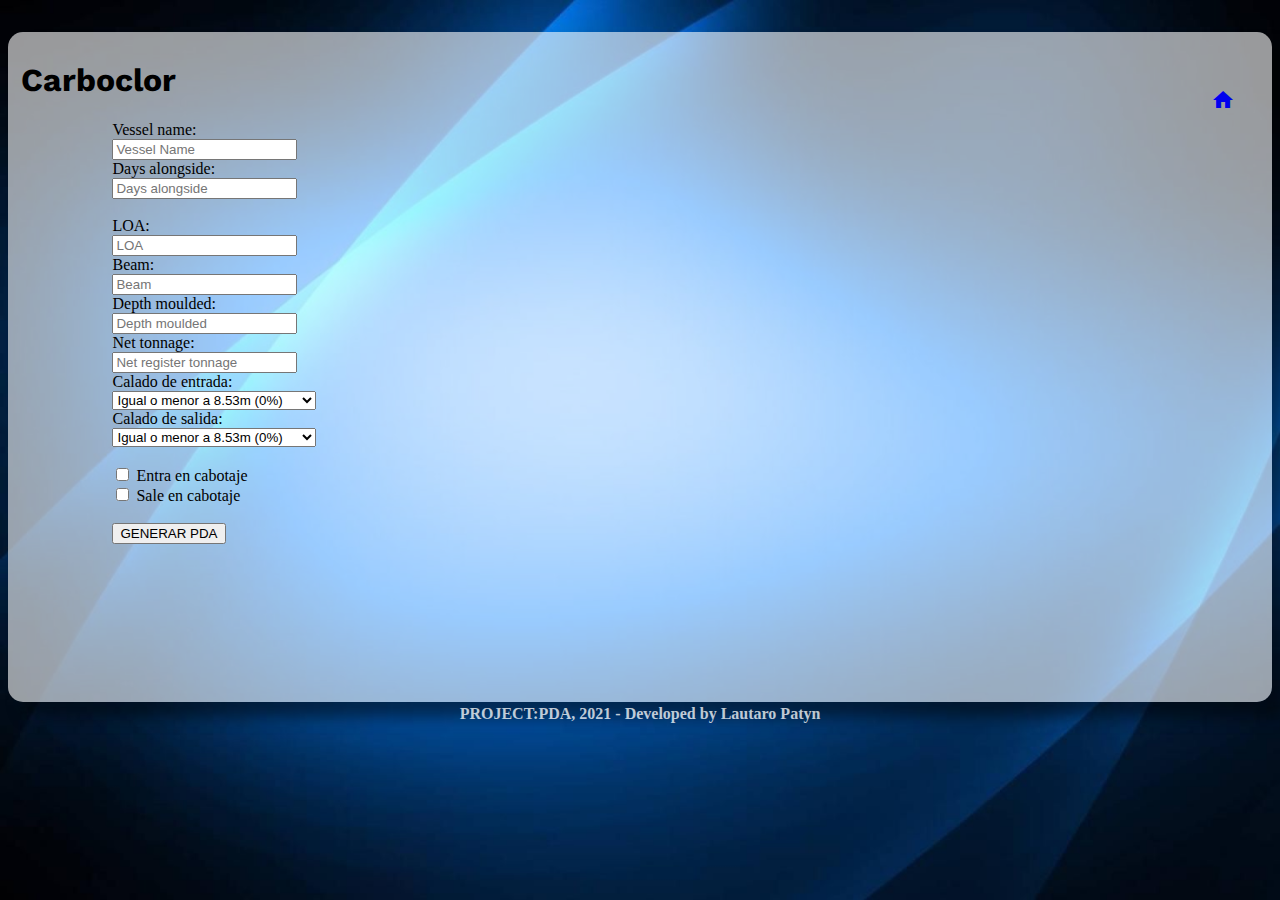
<file: carboclor.html>
<!doctype html>
<html lang="en">
  <head>
    <meta charset="utf-8">
    <meta name="viewport" content="width=device-width, initial-scale=1">
    <link href="https://cdn.jsdelivr.net/npm/bootstrap@5.0.0-beta3/dist/css/bootstrap.min.css" 
    rel="stylesheet" integrity="sha384-eOJMYsd53ii+scO/bJGFsiCZc+5NDVN2yr8+0RDqr0Ql0h+rP48ckxlpbzKgwra6" 
    crossorigin="anonymous">
    <link rel="preconnect" href="https://fonts.gstatic.com">
    <link href="https://fonts.googleapis.com/icon?family=Material+Icons" rel="stylesheet">
    <link href="https://fonts.googleapis.com/css2?family=Work+Sans&display=swap" rel="stylesheet"> 
    <link href="./css/estilos.css" rel="stylesheet"/>
    <title>Carboclor - Campana</title>
  </head>
  <body>
    <div id="muellecont" class="container">
      <ul><a class="btn btn-primary" id="goback" href="index.html"><i class="material-icons" style="vertical-align:bottom">home</i></a></ul>
      <div id="title" class="container"><h1>Carboclor</h1></div>
      <div id="form" class="container">
        <form class="float-left">
          <label for="vesselName">Vessel name:</label><br/>
          <input type="text" id="vesselName" name="vesselName" placeholder="Vessel Name"><br/>
          <label for="portStay">Days alongside:</label><br/>
          <input type="number" id="portStay" name="portStay" placeholder="Days alongside"><br/><br/>
          <label for="loa">LOA:</label><br/>
          <input type="text" id="loa" name="loa" placeholder="LOA"><br/>
          <label for="beam">Beam:</label><br/>
          <input type="text" id="beam" name="beam" placeholder="Beam"><br/>
          <label for="dm">Depth moulded:</label><br/>
          <input type="text" id="dm" name="dm" placeholder="Depth moulded"><br/>
          <label for="nrt">Net tonnage:</label><br/>
          <input type="text" id="nrt" name="nrt" placeholder="Net register tonnage"><br/>
          <label for="arrDraft">Calado de entrada:</label><br/>
          <select id="arrDraft" name="arrDraft">
            <option value=0>Igual o menor a 8.53m (0%)</option>
            <option value=0.075>Entre 8.53m y 9.14m (7.5%)</option>
            <option value=0.15>Entre 9.14m y 9.75m (15%)</option>
            <option value=0.225>Entre 9.75m y 10.36m (22.5%)</option>
            <option value=0.30>Mayor a 10.36m (30%)</option>
          </select><br/>
          <label for="depDraft">Calado de salida:</label><br/>
          <select id="depDraft" name="depDraft">
            <option value=0>Igual o menor a 8.53m (0%)</option>
            <option value=0.075>Entre 8.53m y 9.14m (7.5%)</option>
            <option value=0.15>Entre 9.14m y 9.75m (15%)</option>
            <option value=0.225>Entre 9.75m y 10.36m (22.5%)</option>
            <option value=0.30>Mayor a 10.36m (30%)</option>
          </select><br/><br/>
          <input type="checkbox" id="cabotajeIn" name="cabotajeIn" value="cabotajeIn">
          <label for="cabotajeIn"> Entra en cabotaje</label><br/>
          <input type="checkbox" id="cabotajeOut" name="cabotajeOut" value="cabotajeOut">
          <label for="cabotajeOut"> Sale en cabotaje</label><br/><br/>
          <button class="btn btn-primary" type="button" onclick="generarPda()">GENERAR PDA</button><br/>
        </form>  
      </div>
      <div id="PDA" class="container"></div>
    </div>
    <footer>PROJECT:PDA, 2021 - Developed by Lautaro Patyn</footer>

    <script src="./js/carboclor.js"></script>
    <script src="https://cdn.jsdelivr.net/npm/bootstrap@5.0.0-beta3/dist/js/bootstrap.bundle.min.js" 
    integrity="sha384-JEW9xMcG8R+pH31jmWH6WWP0WintQrMb4s7ZOdauHnUtxwoG2vI5DkLtS3qm9Ekf" 
    crossorigin="anonymous"></script>
  </body>
</html>
</file>
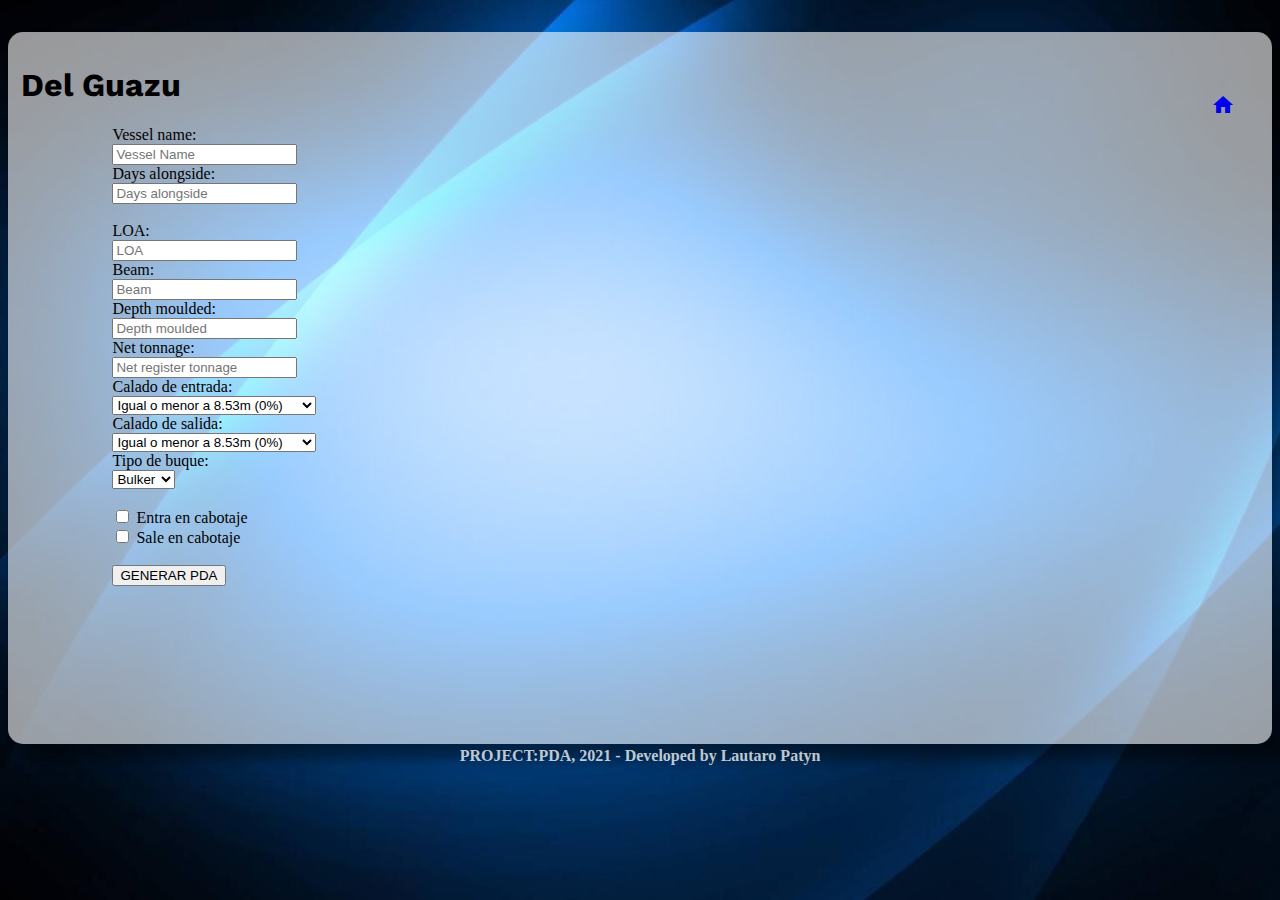
<file: delguazu.html>
<!doctype html>
<html lang="en">
  <head>
    <meta charset="utf-8">
    <meta name="viewport" content="width=device-width, initial-scale=1">
    <link href="https://cdn.jsdelivr.net/npm/bootstrap@5.0.0-beta3/dist/css/bootstrap.min.css" 
    rel="stylesheet" integrity="sha384-eOJMYsd53ii+scO/bJGFsiCZc+5NDVN2yr8+0RDqr0Ql0h+rP48ckxlpbzKgwra6" 
    crossorigin="anonymous">
    <link rel="preconnect" href="https://fonts.gstatic.com">
    <link href="https://fonts.googleapis.com/icon?family=Material+Icons" rel="stylesheet">
    <link href="https://fonts.googleapis.com/css2?family=Work+Sans&display=swap" rel="stylesheet"> 
    <link href="./css/estilos.css" rel="stylesheet"/>
    <title>Del Guazu</title>
  </head>
  <body>
    <div id="eurotdgcont" class="container">
      <ul><a class="btn btn-primary" id="goback" href="index.html"><i class="material-icons" style="vertical-align:bottom">home</i></a></ul>
      <div id="title" class="container"><h1>Del Guazu</h1></div>
      <div id="form" class="container">
        <form class="float-left">
          <label for="vesselName">Vessel name:</label><br/>
          <input type="text" id="vesselName" name="vesselName" placeholder="Vessel Name"><br/>
          <label for="portStay">Days alongside:</label><br/>
          <input type="number" id="portStay" name="portStay" placeholder="Days alongside"><br/><br/>
          <label for="loa">LOA:</label><br/>
          <input type="text" id="loa" name="loa" placeholder="LOA"><br/>
          <label for="beam">Beam:</label><br/>
          <input type="text" id="beam" name="beam" placeholder="Beam"><br/>
          <label for="dm">Depth moulded:</label><br/>
          <input type="text" id="dm" name="dm" placeholder="Depth moulded"><br/>
          <label for="nrt">Net tonnage:</label><br/>
          <input type="text" id="nrt" name="nrt" placeholder="Net register tonnage"><br/>
          <label for="arrDraft">Calado de entrada:</label><br/>
          <select id="arrDraft" name="arrDraft">
            <option value=0>Igual o menor a 8.53m (0%)</option>
            <option value=0.075>Entre 8.53m y 9.14m (7.5%)</option>
            <option value=0.15>Entre 9.14m y 9.75m (15%)</option>
            <option value=0.225>Entre 9.75m y 10.36m (22.5%)</option>
            <option value=0.30>Mayor a 10.36m (30%)</option>
          </select><br/>
          <label for="depDraft">Calado de salida:</label><br/>
          <select id="depDraft" name="depDraft">
            <option value=0>Igual o menor a 8.53m (0%)</option>
            <option value=0.075>Entre 8.53m y 9.14m (7.5%)</option>
            <option value=0.15>Entre 9.14m y 9.75m (15%)</option>
            <option value=0.225>Entre 9.75m y 10.36m (22.5%)</option>
            <option value=0.30>Mayor a 10.36m (30%)</option>
          </select><br/>
          <label for="vesselType">Tipo de buque:</label><br/>
          <select id="vesselType" name="vesselType">
            <option value="bulker">Bulker</option>
            <option value="tanker">Tanker</option>
          </select><br/><br/>
          <input type="checkbox" id="cabotajeIn" name="cabotajeIn" value="cabotajeIn">
          <label for="cabotajeIn"> Entra en cabotaje</label><br/>
          <input type="checkbox" id="cabotajeOut" name="cabotajeOut" value="cabotajeOut">
          <label for="cabotajeOut"> Sale en cabotaje</label><br/><br/>
          <button class="btn btn-primary" type="button" onclick="generarPda()">GENERAR PDA</button><br/>
        </form>  
      </div>
      <div id="PDA" class="container"></div>
    </div>
    <footer>PROJECT:PDA, 2021 - Developed by Lautaro Patyn</footer>

    <script src="./js/tdg.js"></script>
    <script src="https://cdn.jsdelivr.net/npm/bootstrap@5.0.0-beta3/dist/js/bootstrap.bundle.min.js" 
    integrity="sha384-JEW9xMcG8R+pH31jmWH6WWP0WintQrMb4s7ZOdauHnUtxwoG2vI5DkLtS3qm9Ekf" 
    crossorigin="anonymous"></script>
  </body>
</html>
</file>
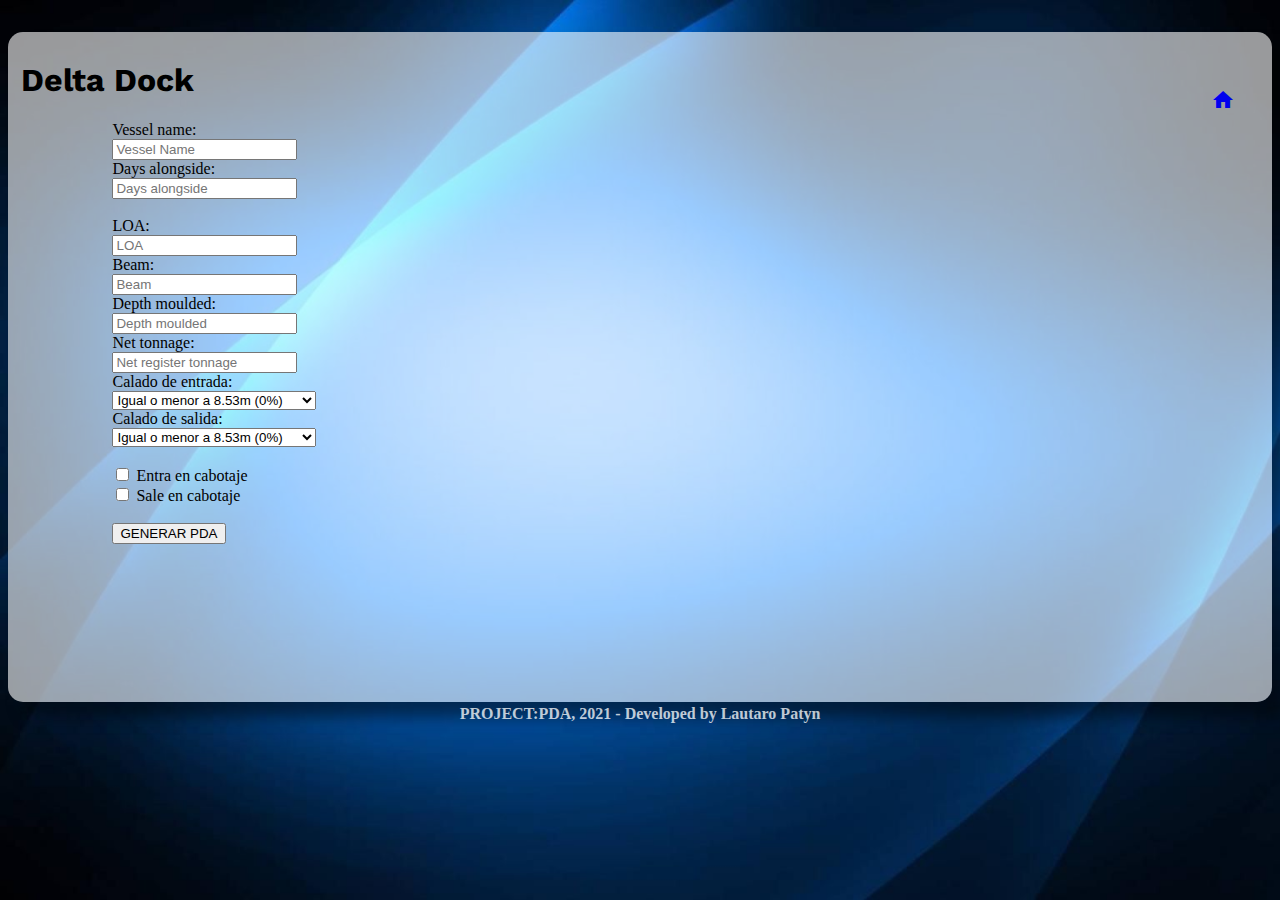
<file: deltadock.html>
<!doctype html>
<html lang="en">
  <head>
    <meta charset="utf-8">
    <meta name="viewport" content="width=device-width, initial-scale=1">
    <link href="https://cdn.jsdelivr.net/npm/bootstrap@5.0.0-beta3/dist/css/bootstrap.min.css" 
    rel="stylesheet" integrity="sha384-eOJMYsd53ii+scO/bJGFsiCZc+5NDVN2yr8+0RDqr0Ql0h+rP48ckxlpbzKgwra6" 
    crossorigin="anonymous">
    <link rel="preconnect" href="https://fonts.gstatic.com">
    <link href="https://fonts.googleapis.com/icon?family=Material+Icons" rel="stylesheet">
    <link href="https://fonts.googleapis.com/css2?family=Work+Sans&display=swap" rel="stylesheet"> 
    <link href="./css/estilos.css" rel="stylesheet"/>
    <title>Delta Dock - Lima</title>
  </head>
  <body>
    <div id="muellecont" class="container">
      <ul><a class="btn btn-primary" id="goback" href="index.html"><i class="material-icons" style="vertical-align:bottom">home</i></a></ul>
      <div id="title" class="container"><h1>Delta Dock</h1></div>
      <div id="form" class="container">
        <form class="float-left" style="display: inline-block">
          <label for="vesselName">Vessel name:</label><br/>
          <input type="text" id="vesselName" name="vesselName" placeholder="Vessel Name"><br/>
          <label for="portStay">Days alongside:</label><br/>
          <input type="number" id="portStay" name="portStay" placeholder="Days alongside"><br/><br/>
          <label for="loa">LOA:</label><br/>
          <input type="text" id="loa" name="loa" placeholder="LOA"><br/>
          <label for="beam">Beam:</label><br/>
          <input type="text" id="beam" name="beam" placeholder="Beam"><br/>
          <label for="dm">Depth moulded:</label><br/>
          <input type="text" id="dm" name="dm" placeholder="Depth moulded"><br/>
          <label for="nrt">Net tonnage:</label><br/>
          <input type="text" id="nrt" name="nrt" placeholder="Net register tonnage"><br/>
          <label for="arrDraft">Calado de entrada:</label><br/>
          <select id="arrDraft" name="arrDraft">
            <option value=0>Igual o menor a 8.53m (0%)</option>
            <option value=0.075>Entre 8.53m y 9.14m (7.5%)</option>
            <option value=0.15>Entre 9.14m y 9.75m (15%)</option>
            <option value=0.225>Entre 9.75m y 10.36m (22.5%)</option>
            <option value=0.30>Mayor a 10.36m (30%)</option>
          </select><br/>
          <label for="depDraft">Calado de salida:</label><br/>
          <select id="depDraft" name="depDraft">
            <option value=0>Igual o menor a 8.53m (0%)</option>
            <option value=0.075>Entre 8.53m y 9.14m (7.5%)</option>
            <option value=0.15>Entre 9.14m y 9.75m (15%)</option>
            <option value=0.225>Entre 9.75m y 10.36m (22.5%)</option>
            <option value=0.30>Mayor a 10.36m (30%)</option>
          </select><br/><br/>
          <input type="checkbox" id="cabotajeIn" name="cabotajeIn" value="cabotajeIn">
          <label for="cabotajeIn"> Entra en cabotaje</label><br/>
          <input type="checkbox" id="cabotajeOut" name="cabotajeOut" value="cabotajeOut">
          <label for="cabotajeOut"> Sale en cabotaje</label><br/><br/>
          <button class="btn btn-primary" type="button" onclick="generarPda()">GENERAR PDA</button><br/>
        </form>  
      </div>
      <div id="PDA" class="container"></div>
    </div>
    <footer>PROJECT:PDA, 2021 - Developed by Lautaro Patyn</footer>

    <script src="./js/ddock.js"></script>
    <script src="https://cdn.jsdelivr.net/npm/bootstrap@5.0.0-beta3/dist/js/bootstrap.bundle.min.js" 
    integrity="sha384-JEW9xMcG8R+pH31jmWH6WWP0WintQrMb4s7ZOdauHnUtxwoG2vI5DkLtS3qm9Ekf" 
    crossorigin="anonymous"></script>
  </body>
</html>
</file>
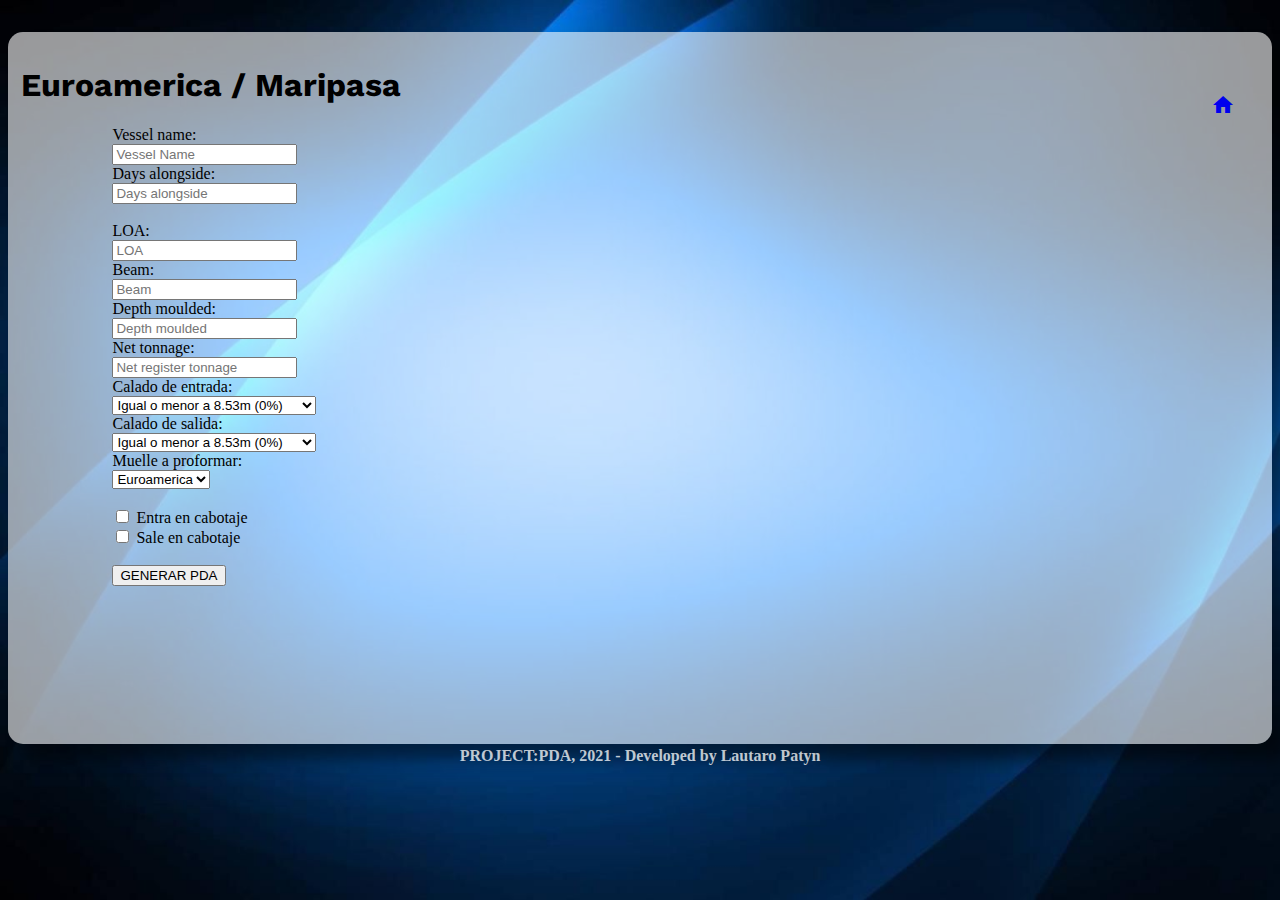
<file: euro_maripasa.html>
<!doctype html>
<html lang="en">
  <head>
    <meta charset="utf-8">
    <meta name="viewport" content="width=device-width, initial-scale=1">
    <link href="https://cdn.jsdelivr.net/npm/bootstrap@5.0.0-beta3/dist/css/bootstrap.min.css" 
    rel="stylesheet" integrity="sha384-eOJMYsd53ii+scO/bJGFsiCZc+5NDVN2yr8+0RDqr0Ql0h+rP48ckxlpbzKgwra6" 
    crossorigin="anonymous">
    <link rel="preconnect" href="https://fonts.gstatic.com">
    <link href="https://fonts.googleapis.com/icon?family=Material+Icons" rel="stylesheet">
    <link href="https://fonts.googleapis.com/css2?family=Work+Sans&display=swap" rel="stylesheet"> 
    <link href="./css/estilos.css" rel="stylesheet"/>
    <title>Euroamerica/Maripasa - Campana</title>
  </head>
  <body>
    <div id="eurotdgcont" class="container">
      <ul><a class="btn btn-primary" id="goback" href="index.html"><i class="material-icons" style="vertical-align:bottom">home</i></a></ul>
      <div id="title" class="container"><h1>Euroamerica / Maripasa</h1></div>
      <div id="form" class="container">
        <form class="float-left">
          <label for="vesselName">Vessel name:</label><br/>
          <input type="text" id="vesselName" name="vesselName" placeholder="Vessel Name"><br/>
          <label for="portStay">Days alongside:</label><br/>
          <input type="number" id="portStay" name="portStay" placeholder="Days alongside"><br/><br/>
          <label for="loa">LOA:</label><br/>
          <input type="text" id="loa" name="loa" placeholder="LOA"><br/>
          <label for="beam">Beam:</label><br/>
          <input type="text" id="beam" name="beam" placeholder="Beam"><br/>
          <label for="dm">Depth moulded:</label><br/>
          <input type="text" id="dm" name="dm" placeholder="Depth moulded"><br/>
          <label for="nrt">Net tonnage:</label><br/>
          <input type="text" id="nrt" name="nrt" placeholder="Net register tonnage"><br/>
          <label for="arrDraft">Calado de entrada:</label><br/>
          <select id="arrDraft" name="arrDraft">
            <option value=0>Igual o menor a 8.53m (0%)</option>
            <option value=0.075>Entre 8.53m y 9.14m (7.5%)</option>
            <option value=0.15>Entre 9.14m y 9.75m (15%)</option>
            <option value=0.225>Entre 9.75m y 10.36m (22.5%)</option>
            <option value=0.30>Mayor a 10.36m (30%)</option>
          </select><br/>
          <label for="depDraft">Calado de salida:</label><br/>
          <select id="depDraft" name="depDraft">
            <option value=0>Igual o menor a 8.53m (0%)</option>
            <option value=0.075>Entre 8.53m y 9.14m (7.5%)</option>
            <option value=0.15>Entre 9.14m y 9.75m (15%)</option>
            <option value=0.225>Entre 9.75m y 10.36m (22.5%)</option>
            <option value=0.30>Mayor a 10.36m (30%)</option>
          </select><br/>
          <label for="muelle">Muelle a proformar:</label><br/>
          <select id="muelle" name="muelle">
            <option value="EUROAMERICA">Euroamerica</option>
            <option value="MARIPASA">Maripasa</option>
            <option value="EUROAMERICA/MARIPASA">Ambos</option>
          </select><br/><br/>
          <input type="checkbox" id="cabotajeIn" name="cabotajeIn" value="cabotajeIn">
          <label for="cabotajeIn"> Entra en cabotaje</label><br/>
          <input type="checkbox" id="cabotajeOut" name="cabotajeOut" value="cabotajeOut">
          <label for="cabotajeOut"> Sale en cabotaje</label><br/><br/>
          <button class="btn btn-primary" type="button" onclick="generarPda()">GENERAR PDA</button><br/>
        </form>  
      </div>
      <div id="PDA" class="container"></div>
    </div>
    <footer>PROJECT:PDA, 2021 - Developed by Lautaro Patyn</footer>

    <script src="./js/euromaripasa.js"></script>
    <script src="https://cdn.jsdelivr.net/npm/bootstrap@5.0.0-beta3/dist/js/bootstrap.bundle.min.js" 
    integrity="sha384-JEW9xMcG8R+pH31jmWH6WWP0WintQrMb4s7ZOdauHnUtxwoG2vI5DkLtS3qm9Ekf" 
    crossorigin="anonymous"></script>
  </body>
</html>
</file>
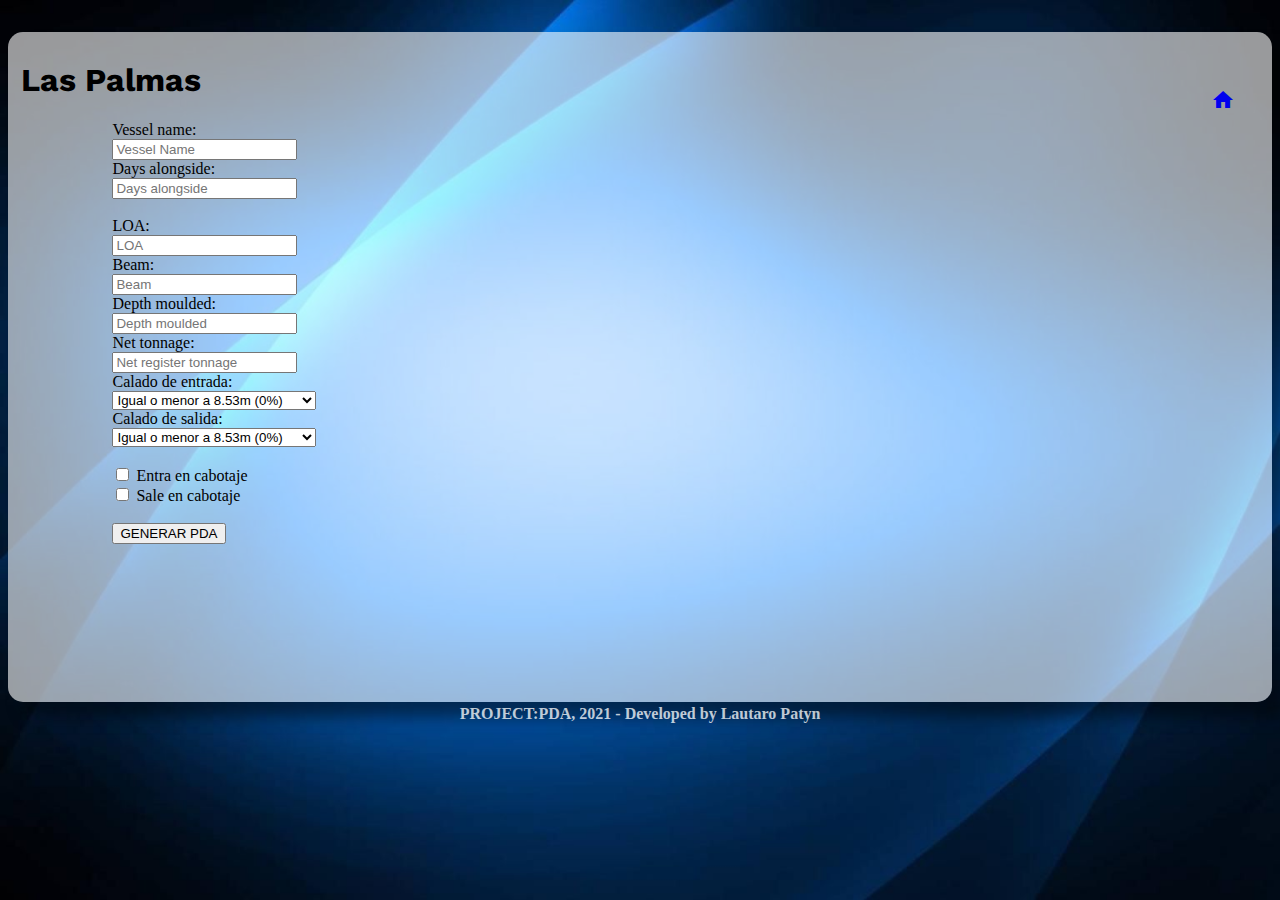
<file: laspalmas.html>
<!doctype html>
<html lang="en">
  <head>
    <meta charset="utf-8">
    <meta name="viewport" content="width=device-width, initial-scale=1">
    <link href="https://cdn.jsdelivr.net/npm/bootstrap@5.0.0-beta3/dist/css/bootstrap.min.css" 
    rel="stylesheet" integrity="sha384-eOJMYsd53ii+scO/bJGFsiCZc+5NDVN2yr8+0RDqr0Ql0h+rP48ckxlpbzKgwra6" 
    crossorigin="anonymous">
    <link rel="preconnect" href="https://fonts.gstatic.com">
    <link href="https://fonts.googleapis.com/icon?family=Material+Icons" rel="stylesheet">
    <link href="https://fonts.googleapis.com/css2?family=Work+Sans&display=swap" rel="stylesheet"> 
    <link href="./css/estilos.css" rel="stylesheet"/>
    <title>Las Palmas - Zarate</title>
  </head>
  <body>
    <div id="muellecont" class="container">
      <ul><a class="btn btn-primary" id="goback" href="index.html"><i class="material-icons" style="vertical-align:bottom">home</i></a></ul>
      <div id="title" class="container"><h1>Las Palmas</h1></div>
      <div id="form" class="container">
        <form class="float-left">
          <label for="vesselName">Vessel name:</label><br/>
          <input type="text" id="vesselName" name="vesselName" placeholder="Vessel Name"><br/>
          <label for="portStay">Days alongside:</label><br/>
          <input type="number" id="portStay" name="portStay" placeholder="Days alongside"><br/><br/>
          <label for="loa">LOA:</label><br/>
          <input type="text" id="loa" name="loa" placeholder="LOA"><br/>
          <label for="beam">Beam:</label><br/>
          <input type="text" id="beam" name="beam" placeholder="Beam"><br/>
          <label for="dm">Depth moulded:</label><br/>
          <input type="text" id="dm" name="dm" placeholder="Depth moulded"><br/>
          <label for="nrt">Net tonnage:</label><br/>
          <input type="text" id="nrt" name="nrt" placeholder="Net register tonnage"><br/>
          <label for="arrDraft">Calado de entrada:</label><br/>
          <select id="arrDraft" name="arrDraft">
            <option value=0>Igual o menor a 8.53m (0%)</option>
            <option value=0.075>Entre 8.53m y 9.14m (7.5%)</option>
            <option value=0.15>Entre 9.14m y 9.75m (15%)</option>
            <option value=0.225>Entre 9.75m y 10.36m (22.5%)</option>
            <option value=0.30>Mayor a 10.36m (30%)</option>
          </select><br/>
          <label for="depDraft">Calado de salida:</label><br/>
          <select id="depDraft" name="depDraft">
            <option value=0>Igual o menor a 8.53m (0%)</option>
            <option value=0.075>Entre 8.53m y 9.14m (7.5%)</option>
            <option value=0.15>Entre 9.14m y 9.75m (15%)</option>
            <option value=0.225>Entre 9.75m y 10.36m (22.5%)</option>
            <option value=0.30>Mayor a 10.36m (30%)</option>
          </select><br/><br/>
          <input type="checkbox" id="cabotajeIn" name="cabotajeIn" value="cabotajeIn">
          <label for="cabotajeIn"> Entra en cabotaje</label><br/>
          <input type="checkbox" id="cabotajeOut" name="cabotajeOut" value="cabotajeOut">
          <label for="cabotajeOut"> Sale en cabotaje</label><br/><br/>
          <button class="btn btn-primary" type="button" onclick="generarPda()">GENERAR PDA</button><br/>
        </form>  
      </div>
      <div id="PDA" class="container"></div>
    </div>
    <footer>PROJECT:PDA, 2021 - Developed by Lautaro Patyn</footer>

    <script src="./js/tlp.js"></script>
    <script src="https://cdn.jsdelivr.net/npm/bootstrap@5.0.0-beta3/dist/js/bootstrap.bundle.min.js" 
    integrity="sha384-JEW9xMcG8R+pH31jmWH6WWP0WintQrMb4s7ZOdauHnUtxwoG2vI5DkLtS3qm9Ekf" 
    crossorigin="anonymous"></script>
  </body>
</html>
</file>
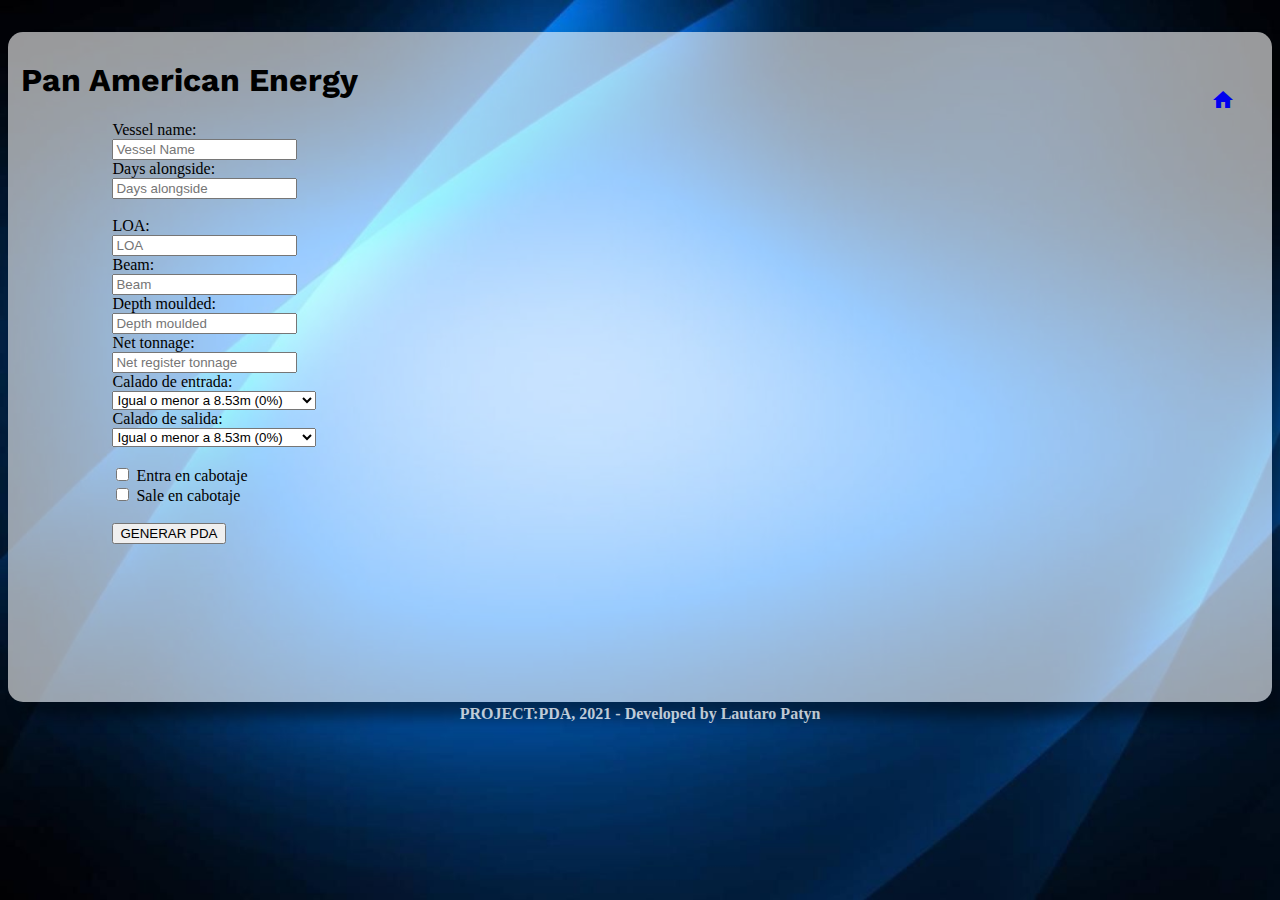
<file: pae.html>
<!doctype html>
<html lang="en">
  <head>
    <meta charset="utf-8">
    <meta name="viewport" content="width=device-width, initial-scale=1">
    <link href="https://cdn.jsdelivr.net/npm/bootstrap@5.0.0-beta3/dist/css/bootstrap.min.css" 
    rel="stylesheet" integrity="sha384-eOJMYsd53ii+scO/bJGFsiCZc+5NDVN2yr8+0RDqr0Ql0h+rP48ckxlpbzKgwra6" 
    crossorigin="anonymous">
    <link rel="preconnect" href="https://fonts.gstatic.com">
    <link href="https://fonts.googleapis.com/icon?family=Material+Icons" rel="stylesheet">
    <link href="https://fonts.googleapis.com/css2?family=Work+Sans&display=swap" rel="stylesheet"> 
    <link href="./css/estilos.css" rel="stylesheet"/>
    <title>Pan American Energy - Campana</title>
  </head>
  <body>
    <div id="muellecont" class="container">
      <ul><a class="btn btn-primary" id="goback" href="index.html"><i class="material-icons" style="vertical-align:bottom">home</i></a></ul>
      <div id="title" class="container"><h1>Pan American Energy</h1></div>
      <div id="form" class="container">
        <form class="float-left">
          <label for="vesselName">Vessel name:</label><br/>
          <input type="text" id="vesselName" name="vesselName" placeholder="Vessel Name"><br/>
          <label for="portStay">Days alongside:</label><br/>
          <input type="number" id="portStay" name="portStay" placeholder="Days alongside"><br/><br/>
          <label for="loa">LOA:</label><br/>
          <input type="text" id="loa" name="loa" placeholder="LOA"><br/>
          <label for="beam">Beam:</label><br/>
          <input type="text" id="beam" name="beam" placeholder="Beam"><br/>
          <label for="dm">Depth moulded:</label><br/>
          <input type="text" id="dm" name="dm" placeholder="Depth moulded"><br/>
          <label for="nrt">Net tonnage:</label><br/>
          <input type="text" id="nrt" name="nrt" placeholder="Net register tonnage"><br/>
          <label for="arrDraft">Calado de entrada:</label><br/>
          <select id="arrDraft" name="arrDraft">
            <option value=0>Igual o menor a 8.53m (0%)</option>
            <option value=0.075>Entre 8.53m y 9.14m (7.5%)</option>
            <option value=0.15>Entre 9.14m y 9.75m (15%)</option>
            <option value=0.225>Entre 9.75m y 10.36m (22.5%)</option>
            <option value=0.30>Mayor a 10.36m (30%)</option>
          </select><br/>
          <label for="depDraft">Calado de salida:</label><br/>
          <select id="depDraft" name="depDraft">
            <option value=0>Igual o menor a 8.53m (0%)</option>
            <option value=0.075>Entre 8.53m y 9.14m (7.5%)</option>
            <option value=0.15>Entre 9.14m y 9.75m (15%)</option>
            <option value=0.225>Entre 9.75m y 10.36m (22.5%)</option>
            <option value=0.30>Mayor a 10.36m (30%)</option>
          </select><br/><br/>
            <input type="checkbox" id="cabotajeIn" name="cabotajeIn" value="cabotajeIn">
            <label for="cabotajeIn"> Entra en cabotaje</label><br/>
            <input type="checkbox" id="cabotajeOut" name="cabotajeOut" value="cabotajeOut">
            <label for="cabotajeOut"> Sale en cabotaje</label><br/><br/>
            <button class="btn btn-primary" type="button" onclick="generarPda()">GENERAR PDA</button><br/>
        </form>  
      </div>
      <div id="PDA" class="container"></div>
    </div>
    <footer>PROJECT:PDA, 2021 - Developed by Lautaro Patyn</footer>

    <script src="./js/pae.js"></script>
    <script src="https://cdn.jsdelivr.net/npm/bootstrap@5.0.0-beta3/dist/js/bootstrap.bundle.min.js" 
    integrity="sha384-JEW9xMcG8R+pH31jmWH6WWP0WintQrMb4s7ZOdauHnUtxwoG2vI5DkLtS3qm9Ekf" 
    crossorigin="anonymous"></script>
  </body>
</html>
</file>
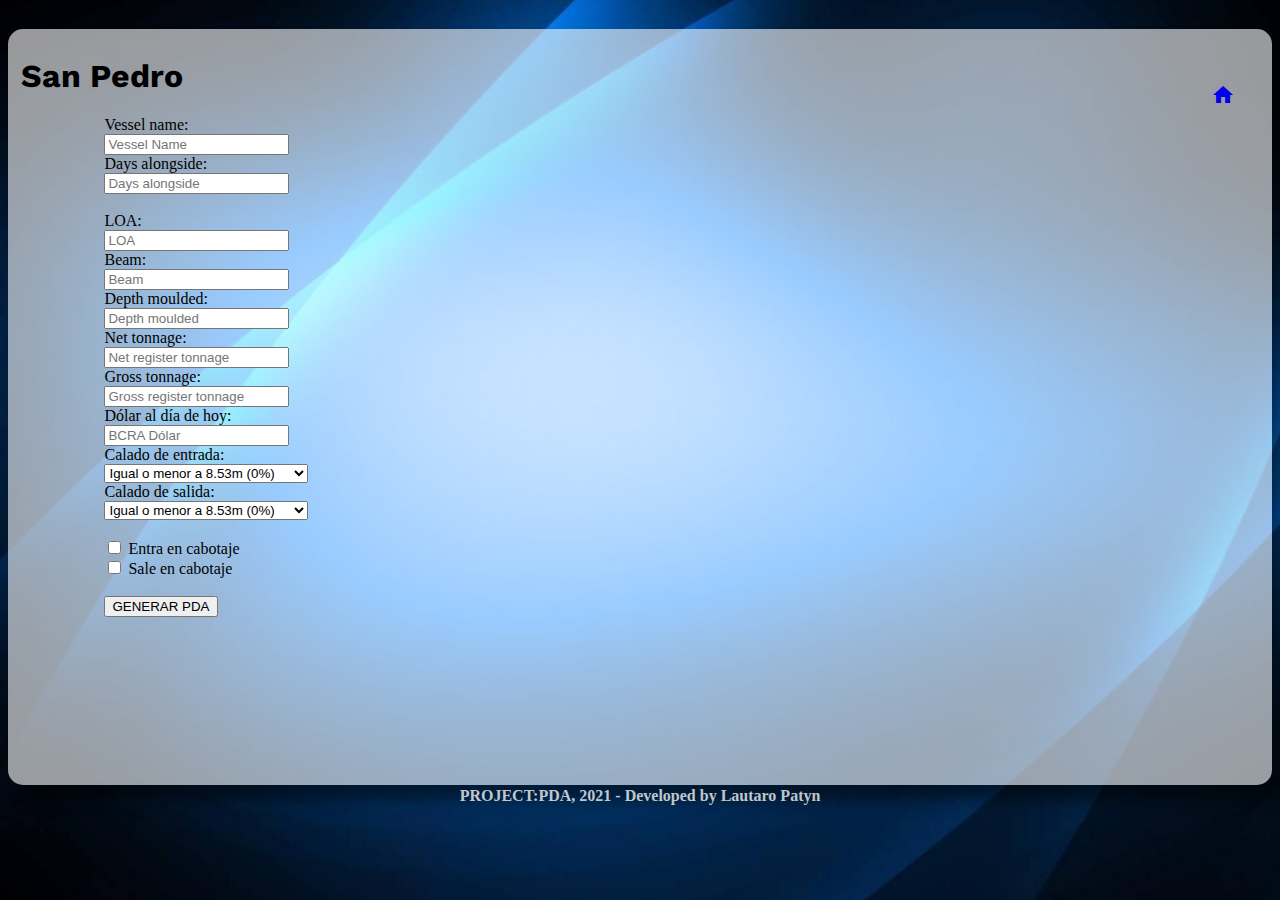
<file: sanpedro.html>
<!doctype html>
<html lang="en">
  <head>
    <meta charset="utf-8">
    <meta name="viewport" content="width=device-width, initial-scale=1">
    <link href="https://cdn.jsdelivr.net/npm/bootstrap@5.0.0-beta3/dist/css/bootstrap.min.css" 
    rel="stylesheet" integrity="sha384-eOJMYsd53ii+scO/bJGFsiCZc+5NDVN2yr8+0RDqr0Ql0h+rP48ckxlpbzKgwra6" 
    crossorigin="anonymous">
    <link rel="preconnect" href="https://fonts.gstatic.com">
    <link href="https://fonts.googleapis.com/icon?family=Material+Icons" rel="stylesheet">
    <link href="https://fonts.googleapis.com/css2?family=Work+Sans&display=swap" rel="stylesheet"> 
    <link href="./css/estilos.css" rel="stylesheet"/>
    <title>Elevator Berth - San Pedro</title>
  </head>
  <body>
    <div id="spcont" class="container">
      <ul><a class="btn btn-primary" id="goback" href="index.html"><i class="material-icons" style="vertical-align:bottom">home</i></a></ul>
      <div id="title" class="container"><h1>San Pedro</h1></div>
      <div id="formsp" class="container">
        <form class="float-left">
          <label for="vesselName">Vessel name:</label><br/>
          <input type="text" id="vesselName" name="vesselName" placeholder="Vessel Name"><br/>
          <label for="portStay">Days alongside:</label><br/>
          <input type="number" id="portStay" name="portStay" placeholder="Days alongside"><br/><br/>
          <label for="loa">LOA:</label><br/>
          <input type="text" id="loa" name="loa" placeholder="LOA"><br/>
          <label for="beam">Beam:</label><br/>
          <input type="text" id="beam" name="beam" placeholder="Beam"><br/>
          <label for="dm">Depth moulded:</label><br/>
          <input type="text" id="dm" name="dm" placeholder="Depth moulded"><br/>
          <label for="nrt">Net tonnage:</label><br/>
          <input type="text" id="nrt" name="nrt" placeholder="Net register tonnage"><br/>
          <label for="grt">Gross tonnage:</label><br/>
          <input type="text" id="grt" name="grt" placeholder="Gross register tonnage"><br/>
          <label for="usd">Dólar al día de hoy:</label><br/>
          <input type="text" id="usd" name="usd" placeholder="BCRA Dólar"><br/>
          <label for="arrDraft">Calado de entrada:</label><br/>
          <select id="arrDraft" name="arrDraft">
            <option value=0>Igual o menor a 8.53m (0%)</option>
            <option value=0.075>Entre 8.53m y 9.14m (7.5%)</option>
            <option value=0.15>Entre 9.14m y 9.75m (15%)</option>
            <option value=0.225>Entre 9.75m y 10.36m (22.5%)</option>
            <option value=0.30>Mayor a 10.36m (30%)</option>
          </select><br/>
          <label for="depDraft">Calado de salida:</label><br/>
          <select id="depDraft" name="depDraft">
            <option value=0>Igual o menor a 8.53m (0%)</option>
            <option value=0.075>Entre 8.53m y 9.14m (7.5%)</option>
            <option value=0.15>Entre 9.14m y 9.75m (15%)</option>
            <option value=0.225>Entre 9.75m y 10.36m (22.5%)</option>
            <option value=0.30>Mayor a 10.36m (30%)</option>
          </select><br/><br/>
          <input type="checkbox" id="cabotajeIn" name="cabotajeIn" value="cabotajeIn">
          <label for="cabotajeIn"> Entra en cabotaje</label><br/>
          <input type="checkbox" id="cabotajeOut" name="cabotajeOut" value="cabotajeOut">
          <label for="cabotajeOut"> Sale en cabotaje</label><br/><br/>
          <button class="btn btn-primary" type="button" onclick="generarPda()">GENERAR PDA</button><br/>
        </form>  
      </div>
      <div id="PDAsp" class="container"></div>
    </div>
    <footer>PROJECT:PDA, 2021 - Developed by Lautaro Patyn</footer>

    <script src="./js/sped.js"></script>
    <script src="https://cdn.jsdelivr.net/npm/bootstrap@5.0.0-beta3/dist/js/bootstrap.bundle.min.js" 
    integrity="sha384-JEW9xMcG8R+pH31jmWH6WWP0WintQrMb4s7ZOdauHnUtxwoG2vI5DkLtS3qm9Ekf" 
    crossorigin="anonymous"></script>
  </body>
</html>
</file>
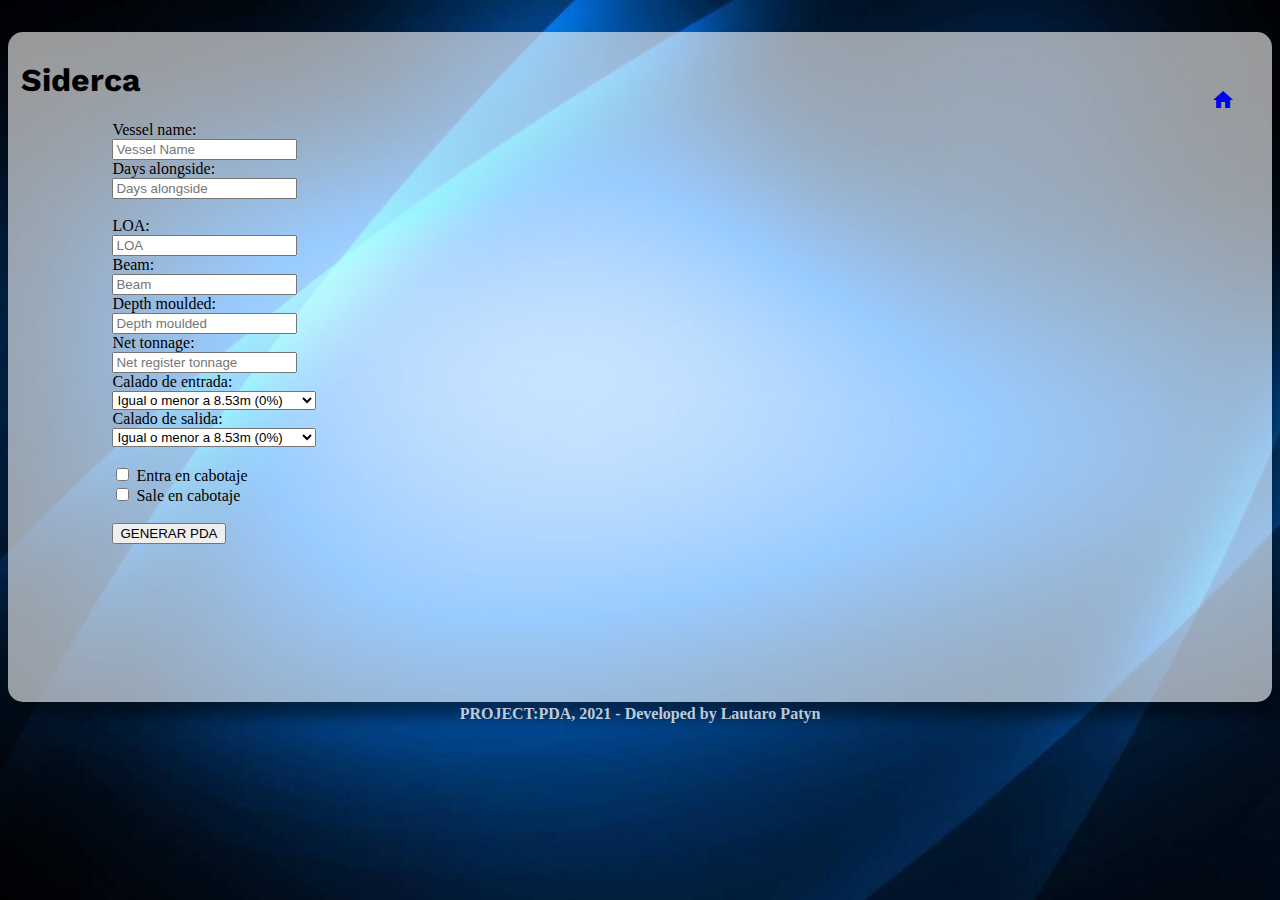
<file: siderca.html>
<!doctype html>
<html lang="en">
  <head>
    <meta charset="utf-8">
    <meta name="viewport" content="width=device-width, initial-scale=1">
    <link href="https://cdn.jsdelivr.net/npm/bootstrap@5.0.0-beta3/dist/css/bootstrap.min.css" 
    rel="stylesheet" integrity="sha384-eOJMYsd53ii+scO/bJGFsiCZc+5NDVN2yr8+0RDqr0Ql0h+rP48ckxlpbzKgwra6" 
    crossorigin="anonymous">
    <link rel="preconnect" href="https://fonts.gstatic.com">
    <link href="https://fonts.googleapis.com/icon?family=Material+Icons" rel="stylesheet">
    <link href="https://fonts.googleapis.com/css2?family=Work+Sans&display=swap" rel="stylesheet">  
    <link href="./css/estilos.css" rel="stylesheet"/>
    <title>Siderca - Campana</title>
  </head>
  <body>
    <div id="muellecont" class="container">
      <ul><a class="btn btn-primary" id="goback" href="index.html"><i class="material-icons" style="vertical-align:bottom">home</i></a></ul>
      <div id="title" class="container"><h1>Siderca</h1></div>
      <div id="form" class="container">
        <form class="float-left">
          <label for="vesselName">Vessel name:</label><br/>
          <input type="text" id="vesselName" name="vesselName" placeholder="Vessel Name"><br/>
          <label for="portStay">Days alongside:</label><br/>
          <input type="number" id="portStay" name="portStay" placeholder="Days alongside"><br/><br/>
          <label for="loa">LOA:</label><br/>
          <input type="text" id="loa" name="loa" placeholder="LOA"><br/>
          <label for="beam">Beam:</label><br/>
          <input type="text" id="beam" name="beam" placeholder="Beam"><br/>
          <label for="dm">Depth moulded:</label><br/>
          <input type="text" id="dm" name="dm" placeholder="Depth moulded"><br/>
          <label for="nrt">Net tonnage:</label><br/>
          <input type="text" id="nrt" name="nrt" placeholder="Net register tonnage"><br/>
          <label for="arrDraft">Calado de entrada:</label><br/>
          <select id="arrDraft" name="arrDraft">
            <option value=0>Igual o menor a 8.53m (0%)</option>
            <option value=0.075>Entre 8.53m y 9.14m (7.5%)</option>
            <option value=0.15>Entre 9.14m y 9.75m (15%)</option>
            <option value=0.225>Entre 9.75m y 10.36m (22.5%)</option>
            <option value=0.30>Mayor a 10.36m (30%)</option>
          </select><br/>
          <label for="depDraft">Calado de salida:</label><br/>
          <select id="depDraft" name="depDraft">
            <option value=0>Igual o menor a 8.53m (0%)</option>
            <option value=0.075>Entre 8.53m y 9.14m (7.5%)</option>
            <option value=0.15>Entre 9.14m y 9.75m (15%)</option>
            <option value=0.225>Entre 9.75m y 10.36m (22.5%)</option>
            <option value=0.30>Mayor a 10.36m (30%)</option>
          </select><br/><br/>
          <input type="checkbox" id="cabotajeIn" name="cabotajeIn" value="cabotajeIn">
          <label for="cabotajeIn"> Entra en cabotaje</label><br/>
          <input type="checkbox" id="cabotajeOut" name="cabotajeOut" value="cabotajeOut">
          <label for="cabotajeOut"> Sale en cabotaje</label><br/><br/>
          <button class="btn btn-primary" type="button" onclick="generarPda()">GENERAR PDA</button><br/>
        </form>  
      </div>
      <div id="PDA" class="container"></div>
    </div>
    <footer>PROJECT:PDA, 2021 - Developed by Lautaro Patyn</footer>

    <script src="./js/siderca.js"></script>
    <script src="https://cdn.jsdelivr.net/npm/bootstrap@5.0.0-beta3/dist/js/bootstrap.bundle.min.js" 
    integrity="sha384-JEW9xMcG8R+pH31jmWH6WWP0WintQrMb4s7ZOdauHnUtxwoG2vI5DkLtS3qm9Ekf" 
    crossorigin="anonymous"></script>
  </body>
</html>
</file>
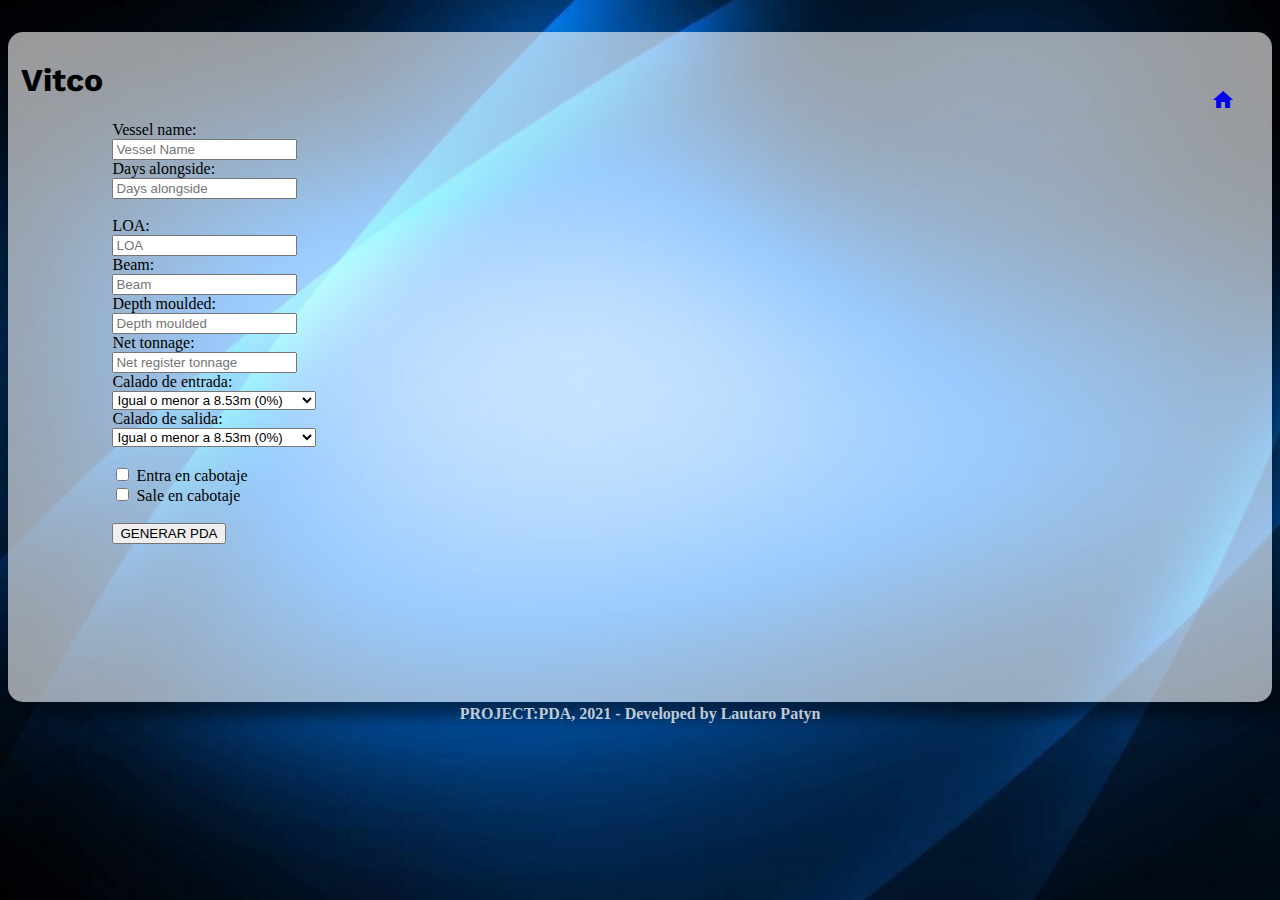
<file: vitco.html>
<!doctype html>
<html lang="en">
  <head>
    <meta charset="utf-8">
    <meta name="viewport" content="width=device-width, initial-scale=1">
    <link href="https://cdn.jsdelivr.net/npm/bootstrap@5.0.0-beta3/dist/css/bootstrap.min.css" 
    rel="stylesheet" integrity="sha384-eOJMYsd53ii+scO/bJGFsiCZc+5NDVN2yr8+0RDqr0Ql0h+rP48ckxlpbzKgwra6" 
    crossorigin="anonymous">
    <link rel="preconnect" href="https://fonts.gstatic.com">
    <link href="https://fonts.googleapis.com/icon?family=Material+Icons" rel="stylesheet">
    <link href="https://fonts.googleapis.com/css2?family=Work+Sans&display=swap" rel="stylesheet"> 
    <link href="./css/estilos.css" rel="stylesheet"/>
    <title>Vitco - Zarate</title>
  </head>
  <body>
    <div id="muellecont" class="container">
      <ul><a class="btn btn-primary" id="goback" href="index.html"><i class="material-icons" style="vertical-align:bottom">home</i></a></ul>
      <div id="title" class="container"><h1>Vitco</h1></div>
      <div id="form" class="container">
        <form class="float-left">
          <label for="vesselName">Vessel name:</label><br/>
          <input type="text" id="vesselName" name="vesselName" placeholder="Vessel Name"><br/>
          <label for="portStay">Days alongside:</label><br/>
          <input type="number" id="portStay" name="portStay" placeholder="Days alongside"><br/><br/>
          <label for="loa">LOA:</label><br/>
          <input type="text" id="loa" name="loa" placeholder="LOA"><br/>
          <label for="beam">Beam:</label><br/>
          <input type="text" id="beam" name="beam" placeholder="Beam"><br/>
          <label for="dm">Depth moulded:</label><br/>
          <input type="text" id="dm" name="dm" placeholder="Depth moulded"><br/>
          <label for="nrt">Net tonnage:</label><br/>
          <input type="text" id="nrt" name="nrt" placeholder="Net register tonnage"><br/>
          <label for="arrDraft">Calado de entrada:</label><br/>
          <select id="arrDraft" name="arrDraft">
            <option value=0>Igual o menor a 8.53m (0%)</option>
            <option value=0.075>Entre 8.53m y 9.14m (7.5%)</option>
            <option value=0.15>Entre 9.14m y 9.75m (15%)</option>
            <option value=0.225>Entre 9.75m y 10.36m (22.5%)</option>
            <option value=0.30>Mayor a 10.36m (30%)</option>
          </select><br/>
          <label for="depDraft">Calado de salida:</label><br/>
          <select id="depDraft" name="depDraft">
            <option value=0>Igual o menor a 8.53m (0%)</option>
            <option value=0.075>Entre 8.53m y 9.14m (7.5%)</option>
            <option value=0.15>Entre 9.14m y 9.75m (15%)</option>
            <option value=0.225>Entre 9.75m y 10.36m (22.5%)</option>
            <option value=0.30>Mayor a 10.36m (30%)</option>
          </select><br/><br/>
          <input type="checkbox" id="cabotajeIn" name="cabotajeIn" value="cabotajeIn">
          <label for="cabotajeIn"> Entra en cabotaje</label><br/>
          <input type="checkbox" id="cabotajeOut" name="cabotajeOut" value="cabotajeOut">
          <label for="cabotajeOut"> Sale en cabotaje</label><br/><br/>
          <button class="btn btn-primary" type="button" onclick="generarPda()">GENERAR PDA</button><br/>
        </form>  
      </div>
      <div id="PDA" class="container"></div>
    </div>
    <footer>PROJECT:PDA, 2021 - Developed by Lautaro Patyn</footer>

    <script src="./js/vitco.js"></script>
    <script src="https://cdn.jsdelivr.net/npm/bootstrap@5.0.0-beta3/dist/js/bootstrap.bundle.min.js" 
    integrity="sha384-JEW9xMcG8R+pH31jmWH6WWP0WintQrMb4s7ZOdauHnUtxwoG2vI5DkLtS3qm9Ekf" 
    crossorigin="anonymous"></script>
  </body>
</html>
</file>
<file: css/estilos.css>
html{
    height: auto;
    min-height: 100%;
}
body{
    background-size: cover;
    background-image: url(./img/royalty-free-background-image-03.jpg);
    /*background-image: radial-gradient(rgb(4, 0, 255), rgb(47, 224, 255));*/
}
#goback{
    /*Ubicación del ícono HOME*/
    padding: 0.1% 0.5%;
    float:right;
    margin: 2.5%
}
#PDA{
    /*Contenedor de las proformas generadas (excluye San Pedro)*/
    font-family:'Courier New', Courier, monospace;
    font-size: 15px;
    width: 50%;
    float: left;
    margin: 4% 1% 4% 0;
    padding: 1% 2% 1%;
    border-radius: 15px;
}
#PDAsp{
    /*Contenedor de las proformas generadas (únicamente para San Pedro)*/
    font-family:'Courier New', Courier, monospace;
    font-size: 15px;
    width: 50%;
    float: left;
    margin: 4% 2% 5% 0;
    padding: 1% 3% 1%;
    border-radius: 15px;
}
#indexcont{
    /*Contenedor (caja con transparencias) para index*/
    box-shadow: 15px 15px 15px rgba(0,0,0,0.5);
    margin-top: 3%;
    padding-bottom: 1%;
    padding-top: 1%;
    border-radius: 15px;
    background-color: rgb(255, 255, 255, 0.6);
}
#muellecont{
    /*Contenedor (caja con transparencias) para todos los muelles (excepto San Pedro, TDG y Euroamérica/Maripasa)*/
    box-shadow: 15px 15px 15px rgba(0,0,0,0.5);
    margin-top: 2em;
    padding-top: 0.5em;
    border-radius: 15px;
    background-color: rgb(255, 255, 255, 0.6);
    overflow-y: auto;
}
#eurotdgcont{
    /*Contenedor (caja con transparencias) únicamente para Euroamérica/Maripasa/TDG*/
    box-shadow: 15px 15px 15px rgba(0,0,0,0.5);
    margin-top: 2em;
    padding-top: 0.8em;
    border-radius: 15px;
    background-color: rgb(255, 255, 255, 0.6);
    overflow-y: auto;
}
#spcont{
    /*Contenedor (caja con transparencias) únicamente para San Pedro*/
    box-shadow: 15px 15px 15px rgba(0,0,0,0.5);
    margin-top: 1.8em;
    padding-top: 0.4em;
    border-radius: 15px;
    background-color: rgb(255, 255, 255, 0.6);
    overflow-y: auto;
}
#title{
    font-family: 'Work Sans', sans-serif;
    margin-top: 1%;
    margin-left: 1%;
}
#form{
    /*Formulario de muelles (excepto San Pedro)*/
    width:35%;
    float: left; 
    padding: 0 1% 0 7%; 
    margin-left: 1em;
    margin-right: 1em;
    margin-bottom: 2em;
}
#formsp{
    /*Formulario de muelle San Pedro*/
    width:35%; 
    float: left; 
    padding: 0 1% 0 7%; 
    margin-left: 0.5em;
    margin-right: 1em;  
    margin-bottom: 1.8em;  
}
footer{ 
    color:rgb(255, 255, 255, 0.75);
    text-align:center;
    width: 100%;
    margin: 0.2% 0 0 0;
    position: static;
    bottom: 0;
    font-weight: bold;
}
#vesselName{
    /*Con este estilo forzamos mayúsculas en el input para el nombre de buque*/
    text-transform:uppercase;
}
::placeholder {
    /*Y con este evitamos que el placeholder quede en mayúsculas*/
    text-transform: none;
}
.foto{
    /*Estilo para las fotos-links en index*/
    height: 15%;
    width: 25%;
    border-radius: 15px;
    float: left;
    margin: 0.2% 2% 3% 5%;
}
.foto:hover{
    opacity:0.80;
    box-shadow: 6px 6px 12px black;
}
.flex-grid{
    /*flex-flow: row wrap;*/
    display: inline-block;
    /*justify-content: space-around;
    align-items: flex-start;
    align-content: space-around;*/
}
</file>
